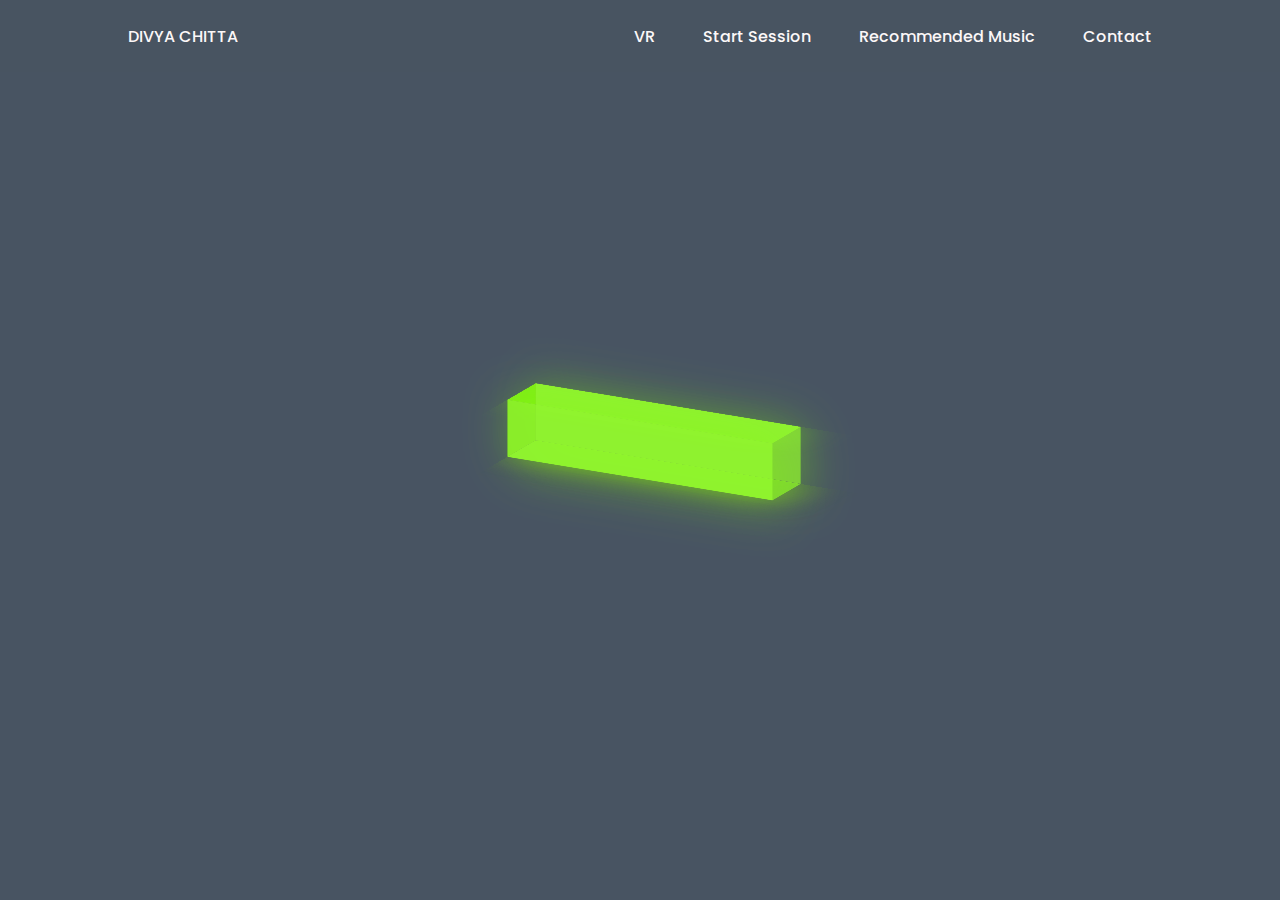
<file: Main/index.html>
<!DOCTYPE html>
<html lang="en">

<head>
    <meta charset="UTF-8">
    <meta name="viewport" content="width=device-width, initial-scale=1.0">
    <link href='https://cdn.jsdelivr.net/npm/boxicons@2.0.5/css/boxicons.min.css' rel='stylesheet'>

    <link rel="stylesheet" href="assets/css/styles.css">
    <link rel="stylesheet" href="assets/css/loader.css">

    <title>VR</title>
</head>

<body onload="end_loader();">
    <!-- Loader -->
    <div id="wrapper">
        <div class="progressbar-wrapper">
            <div class="progressbar">
                <div class="side front">
                    <div class="bar"></div>
                </div>
                <div class="side back">
                    <div class="bar"></div>
                </div>
                <div class="side top">
                    <div class="bar"></div>
                </div>
                <div class="side bottom">
                    <div class="bar"></div>
                </div>
                <div class="side left"></div>
            </div>
        </div>
    </div>

    <header class="l-header">
        <nav class="nav bd-grid">
            <div>
                <a href="#" class="nav_logo">DIVYA CHITTA</a>
            </div>

            <div class="nav_toggle" id="nav-toggle">
                <i class='bx bx-menu'></i>
            </div>

            <div class="nav_menu" id="nav-menu">
                <div class="nav_close" id="nav-close">
                    <i class='bx bx-x'></i>
                </div>

                <ul class="nav_list">
                    <li class="nav_item"><a href="#home" class="nav_link active">VR</a></li>
                    <li class="nav_item"><a href="https://Divya-Chitta.ishkapoor.repl.co" target="_blank" rel="noopener" class="nav_link">Start Session</a></li>
                    <li class="nav_item"><a href="https://share.streamlit.io/kuwarkapur/webapp/main/webapp.py" class="nav_link">Recommended Music</a></li>
                    <li class="nav_item"><a href="https://www.linkedin.com/in/ish-kapoor-2000ish/" class="nav_link">Contact</a></li>
                </ul>
            </div>
        </nav>
    </header>

    <main class="l-main">
        <!--===== HOME =====-->
        <section class="home" id="home">
            <div class="home_container bd-grid">
                <div class="home_img">
                    <img style="left: 57%;" src="assets/img/1.png" data-speed="-2" class="move">
                    <img style="top: 60%;" src="assets/img/2.png" data-speed="8" class="move">
                    <img src="assets/img/3.png" data-speed="2" class="move">
                </div>

                <div class="home_data">
                    <h1 class="home_title">DIVYA CHITTA<br>VR YOGA</h1>
                    <p class="home_description">Let's help open new realms for meditation.<br>The best VR experience ever.</p>
                    <a href="#" class="home_button">Get Started</a>
                </div>
            </div>
        </section>
    </main>

    <script defer src="https://cdnjs.cloudflare.com/ajax/libs/gsap/3.5.1/gsap.min.js"></script>

    <script defer src="assets/js/main.js"></script>
</body>

</html>
</file>
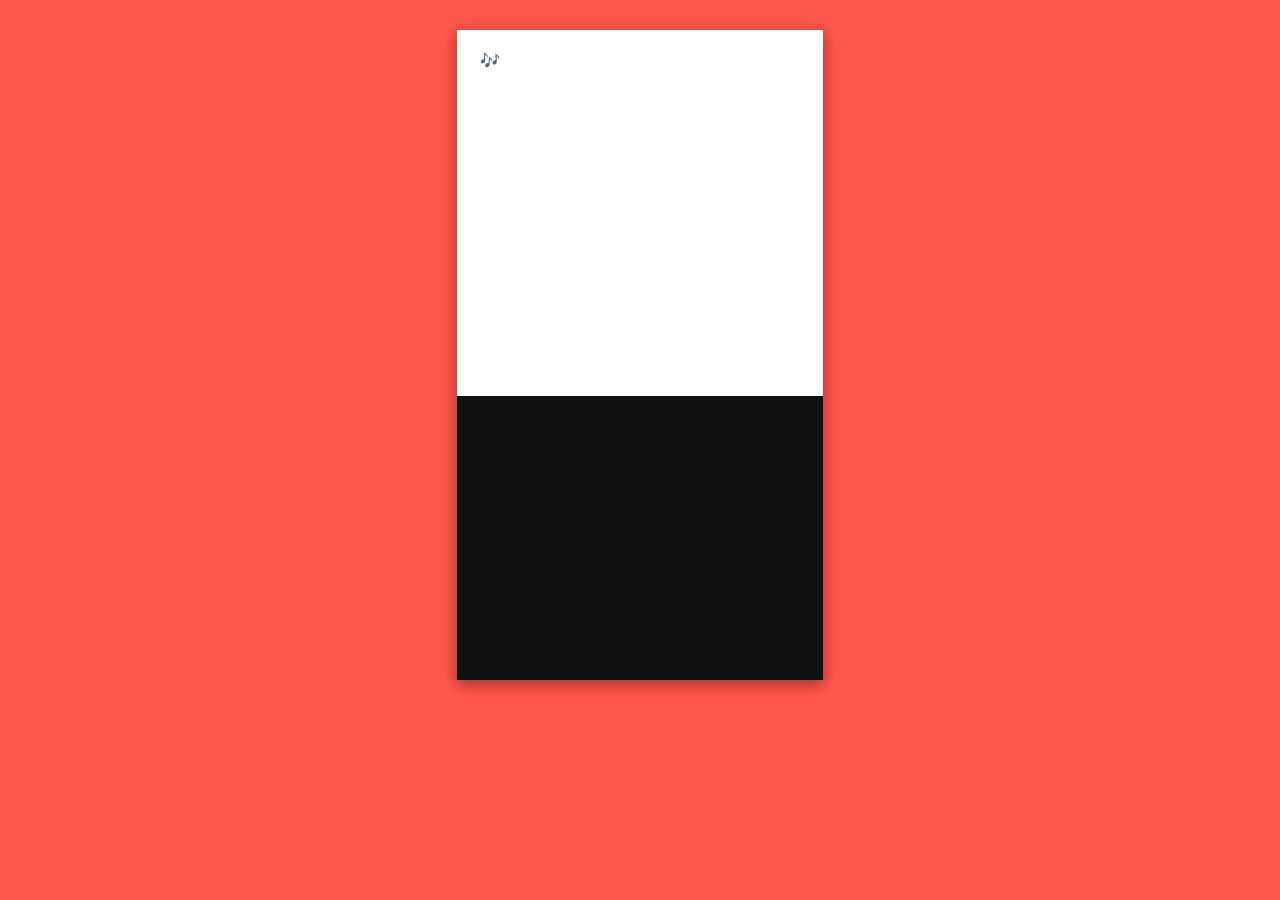
<file: MusicApp/index.html>
<!DOCTYPE html>
<html lang="en">

<head>
    <meta charset="UTF-8">
    <meta http-equiv="X-UA-Compatible" content="IE=edge">
    <meta name="viewport" content="width=device-width, initial-scale=1.0">
    <title>Music Playlist</title>
    <link rel="stylesheet" href="style.css">
</head>

<body>
    <article class="screen">
        <input type="checkbox" value="None" id="magicButton" name="check" />
        <label class="main" for="magicButton">
            <i></i>
        </label>

        <div class="coverImage"></div>
        <div class="search"></div>
        <div class="bodyPlayer"></div>

        <table class="list">
            <tr class="song">
                <td class="nr">
                    <h5>1
                        <h5>
                </td>
                <td class="title">
                    <h6 style="color: #fff;"><a href="https://Happy-Music-Playlist.ishkapoor.repl.co">Happy</a>
                    </h6>
                </td>
                <td class="length">
                    <h5>-5-
                        <h5>
                </td>
                <td><input type="checkbox" id="heart1" checked /><label class="zmr" for="heart1"></label></td>
            </tr>


            <tr class="song">
                <td class="nr">
                    <h5>2
                        <h5>
                </td>
                <td class="title">
                    <h6><a href="https://Calm-Music-Playlist.ishkapoor.repl.co">Calm</a>
                        <h6>
                </td>
                <td class="length">
                    <h5>-5-
                        <h5>
                </td>
                <td><input type="checkbox" id="heart5" />💓</td>
            </tr>

            <tr class="song">
                <td class="nr">
                    <h5>3
                        <h5>
                </td>
                <td class="title">
                    <h6><a href="https://Focused-Music-Playlist.ishkapoor.repl.co">Focused</a>
                        <h6>
                <td class="length">
                    <h5>-5-
                        <h5>
                </td>
                <td><input type="checkbox" id="heart6" />💓</td>
            </tr>

            <tr class="song">
                <td class="nr">
                    <h5>4
                        <h5>
                </td>
                <td class="title">
                    <h6>
                        <a href="https://Soothing-Music-Playlist.ishkapoor.repl.co">Soothing</a>
                        <h6>
                </td>
                <td class="length">
                    <h5>-5-
                        <h5>
                </td>
                <td><input type="checkbox" id="heart7" />💓</td>
            </tr>
            <tr class="song">
                <td class="nr">
                    <h5>5
                        <h5>
                </td>
                <td class="title">
                    <h6>
                        <a href="https://Relaxing-Music-Playlist.ishkapoor.repl.co">Relaxing</a>
                        <h6>
                </td>
                <td class="length">
                    <h5>-4-
                        <h5>
                </td>
                <td><input type="checkbox" id="heart7" />💓</td>
            </tr>

            <!-- <tr class="song">
                <td class="nr">
                    <h5>5
                        <h5>
                </td>
                <td class="title">
                    <h6>Polarize
                        <h6>
                            <td class="length">
                                <h5>3:46
                                    <h5>
                            </td>
                            <td><input type="checkbox" id="heart8" /><label class="zmr" for="heart8"></label></td>
            </tr> -->
        </table>

        <audio preload="auto" id="audio" controls>
            <source src="http://www.jplayer.org/audio/mp3/Miaow-02-Hidden.mp3">
            <source src="http://www.jplayer.org/audio/mp3/Miaow-02-Hidden.ogg">
        </audio>

    </article>
</body>

</html>
</file>
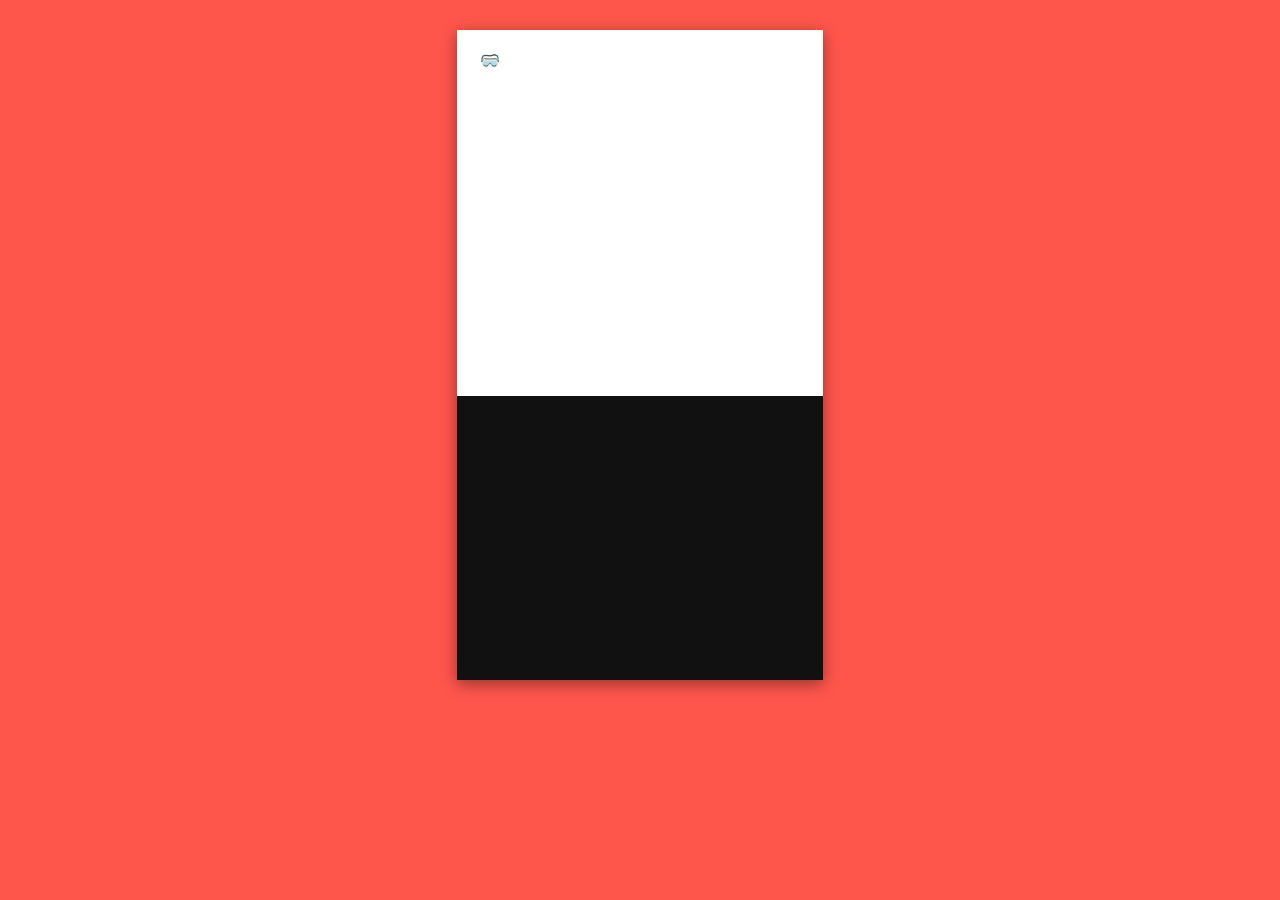
<file: Sessions/index.html>
<!DOCTYPE html>
<html lang="en">

<head>
    <meta charset="UTF-8">
    <meta http-equiv="X-UA-Compatible" content="IE=edge">
    <meta name="viewport" content="width=device-width, initial-scale=1.0">
    <title>VR Sessions</title>
    <link rel="stylesheet" href="style.css">
</head>

<body>
    <article class="screen">
        <input type="checkbox" value="None" id="magicButton" name="check" />
        <label class="main" for="magicButton">
            <i></i>
        </label>

        <div class="coverImage"></div>
        <div class="search"></div>
        <div class="bodyPlayer"></div>

        <table class="list">
            <tr class="song">
                <td class="nr">
                    <h5>1
                        <h5>
                </td>
                <td class="title">
                    <h6 style="color: #fff;"><a href="https://vr-temple.ishkapoor.repl.co/">VR Temple</a>
                    </h6>
                </td>
                <td class="length">
                    <h5>
                        <h5>
                </td>
                <td><input type="checkbox" id="heart1" checked /><label class="zmr" for="heart1"></label></td>
            </tr>


            <tr class="song">
                <td class="nr">
                    <h5>2
                        <h5>
                </td>
                <td class="title">
                    <h6><a href="https://VR-Realm.ishkapoor.repl.co">VR Realm</a>
                        <h6>
                </td>
                <td class="length">
                    <h5>
                        <h5>
                </td>
                <td><input type="checkbox" id="heart5" />🥽</td>
            </tr>

            <tr class="song">
                <td class="nr">
                    <h5>3
                        <h5>
                </td>
                <td class="title">
                    <h6><a href="https://VR-Tree.ishkapoor.repl.co">VR Tree</a>
                        <h6>
                            <td class="length">
                                <h5>
                                    <h5>
                            </td>
                            <td><input type="checkbox" id="heart6" />🥽</td>
            </tr>

            <tr class="song">
                <td class="nr">
                    <h5>4
                        <h5>
                </td>
                <td class="title">
                    <h6>
                        <a href="https://Floating-Soul-VR.ishkapoor.repl.co">Floating Soul VR</a>
                        <h6>
                </td>
                <td class="length">
                    <h5>
                        <h5>
                </td>
                <td><input type="checkbox" id="heart7" />🥽</td>
            </tr>
            <tr class="song">
                <td class="nr">
                    <h5>5
                        <h5>
                </td>
                <td class="title">
                    <h6>
                        <a href="https://My-Space-VR.ishkapoor.repl.co">VR Space</a>
                        <h6>
                </td>
                <td class="length">
                    <h5>
                        <h5>
                </td>
                <td><input type="checkbox" id="heart7" />🥽</td>
            </tr>

            <!-- <tr class="song">
                <td class="nr">
                    <h5>5
                        <h5>
                </td>
                <td class="title">
                    <h6>Polarize
                        <h6>
                            <td class="length">
                                <h5>3:46
                                    <h5>
                            </td>
                            <td><input type="checkbox" id="heart8" /><label class="zmr" for="heart8"></label></td>
            </tr> -->
        </table>

        <audio preload="auto" id="audio" controls>
        <source src="http://www.jplayer.org/audio/mp3/Miaow-02-Hidden.mp3">
        <source src="http://www.jplayer.org/audio/mp3/Miaow-02-Hidden.ogg">
        </audio>

    </article>
</body>

</html>
</file>
<file: Main/assets/css/styles.css>
@import url("https://fonts.googleapis.com/css2?family=Poppins:wght@400;500;600&display=swap");
:root {
    --header-height: 3rem;
    --first-color: #485461;
    --first-color-dark: #28313b;
    --first-color-darken: #002233;
    --white-color: #FCF8F8;
    --body-font: 'Poppins', sans-serif;
    --big-font-size: 2.5rem;
    --normal-font-size: .938rem;
    --z-fixed: 100;
}

@media screen and (min-width: 768px) {
     :root {
        --big-font-size: 5rem;
        --normal-font-size: 1rem;
    }
}

*,
::before,
::after {
    box-sizing: border-box;
}

body {
    margin: var(--header-height) 0 0 0;
    padding: 0;
    font-family: var(--body-font);
    font-size: var(--normal-font-size);
    font-weight: 500;
	user-select: none;
}

h1,
p,
ul {
    margin: 0;
}

ul {
    padding: 0;
    list-style: none;
}

a {
    text-decoration: none;
}

img {
    max-width: 100%;
    height: auto;
}

.bd-grid {
    max-width: 1024px;
    display: grid;
    grid-template-columns: 100%;
    column-gap: 2rem;
    width: calc(100% - 2rem);
    margin-left: 1rem;
    margin-right: 1rem;
}

.l-header {
    width: 100%;
    position: fixed;
    top: 0;
    left: 0;
    z-index: var(--z-fixed);
    background-color: var(--first-color);
}

.nav {
    height: var(--header-height);
    display: flex;
    justify-content: space-between;
    align-items: center;
}

@media screen and (max-width: 768px) {
    .nav_menu {
        position: fixed;
        top: 0;
        right: -100%;
        width: 70%;
        height: 100%;
        padding: 3.5rem 1.5rem 0;
        background: rgba(255, 255, 255, .3);
        backdrop-filter: blur(10px);
        transition: .5s;
    }
}

.nav_close {
    position: absolute;
    top: .75rem;
    right: 1rem;
    font-size: 1.5rem;
    cursor: pointer;
}

.nav_item {
    margin-bottom: 2rem;
}

.nav_close,
.nav_link,
.nav_logo,
.nav_toggle {
    color: var(--white-color);
}

/* .nav_link:hover {
    color: var(--first-color-dark);
} */

.nav_toggle {
    font-size: 1.5rem;
    cursor: pointer;
}

.show {
    right: 0;
}

.home {
    background-color: var(--first-color);
    overflow: hidden;
}

.home_container {
    height: calc(100vh - var(--header-height));
    grid-template-rows: repeat(2, max-content);
    row-gap: 1.5rem;
}

.home_img {
    position: relative;
    padding-top: 1.5rem;
    justify-self: center;
    width: 302px;
    height: 233px;
}

.home_img img {
    position: absolute;
    top: 0;
    left: 0;
}

.home_data {
    color: var(--white-color);
}

.home_title {
    font-size: var(--big-font-size);
    line-height: 1.3;
    margin-bottom: 1rem;
}

.home_description {
    margin-bottom: 2.5rem;
}

.home_button {
    display: inline-block;
    background-color: var(--first-color-dark);
    color: var(--white-color);
    padding: 1.125rem 2rem;
    border-radius: .5rem;
}

.home_button:hover {
    background-color: var(--first-color-darken);
}

@media screen and (min-width: 768px) {
    body {
        margin: 0;
    }
    .nav {
        height: calc(var(--header-height) + 1.5rem);
    }
    .nav_toggle,
    .nav_close {
        display: none;
    }
    .nav_list {
        display: flex;
    }
    .nav_item {
        margin-left: 3rem;
        margin-bottom: 0;
    }
    .home_container {
        height: 100vh;
        grid-template-columns: repeat(2, max-content);
        grid-template-rows: 1fr;
        row-gap: 0;
        align-items: center;
        justify-content: center;
    }
    .home_img {
        order: 1;
        width: 375px;
        height: 289px;
    }
    .home_img img {
        width: 375px;
    }
}

@media screen and (min-width: 1024px) {
    .bd-grid {
        margin-left: auto;
        margin-right: auto;
    }
    .home_container {
        justify-content: initial;
        column-gap: 4.5rem;
    }
    .home_img {
        width: 604px;
        height: 466px;
    }
    .home_img img {
        width: 604px;
    }
}
</file>
<file: Main/assets/css/loader.css>
#wrapper {
    z-index: 100;
    width: 100%;
    height: 100%;
    background: #485462 !important;
    min-height: 800px;
    position: absolute;
    display: block;
}

.progressbar-wrapper {
    width: 300px;
    height: 60px;
    top: 50%;
    left: 50%;
    position: absolute;
    transform: translate(-50%, -50%);
}

.progressbar {
    width: 100%;
    height: 100%;
    transform-style: preserve-3d;
    transform: rotateX(-18deg) rotateY(-28deg);
}

.side {
    width: 100%;
    height: 100%;
    background-color: rgba(254, 254, 254, 0.3);
    top: 0;
    left: 0;
    position: absolute;
}

.bottom {
    box-shadow: 10px 10px 50px 5px rgba(90, 90, 90, 0.7);
    transform: rotateX(90deg);
    transform-origin: bottom;
}

.top {
    transform: translate(0, -100%) rotateX(90deg);
    transform-origin: bottom;
}

.back {
    transform: translateZ(-60px);
}

.left {
    width: 60px;
    transform: rotateY(90deg);
    transform-origin: left;
    background-color: rgba(128, 255, 0, 0.6);
}

.bar {
    height: 100%;
    background-color: rgba(128, 255, 0, 0.6);
    box-shadow: 5px 5px 50px 5px rgba(128, 255, 0, 0.3);
    animation: load 5s infinite;
}

@keyframes load {
    0% {
        width: 0%;
    }
    100% {
        width: 100%;
    }
}
</file>
<file: MusicApp/style.css>
@import url(https://fonts.googleapis.com/css?family=Open+Sans:300,400,700);
body {
    background: #ff564c;
    padding: 0;
    margin: 0;
}

a {
    text-decoration: none;
    color: white !important;
}

@keyframes harlem {
    0% {
        transform: scale(1);
        -webkit-transform: scale(1);
        -moz-transform: scale(1);
        -o-transform: scale(1);
        -ms-transform: scale(1);
    }
    /*background: rgba(17, 17, 17, 0.8)width: 366px;height: 50px;position: absolute;bottom: -12px;left: 0;box-shadow: 0px -15px 40px rgba(17, 17, 17, 0.8);}.footer {background: none;font-family: FontAwesome;color: #6d6d6d;font-size: 15px;line-height: 15px;height: 45px width: 360px position: absolute; bottom: 10px left: 23px;z-index: 20;transition: all 0.15s linear;transition: bottom 0.3s linear;}*/
    20% {
        transform: scale(1.03, 1);
        -webkit-transform: scale(1.03, 1);
        -moz-transform: scale(1.03, 1);
        -o-transform: scale(1.03, 1);
        -ms-transform: scale(1.03, 1);
    }
    40% {
        transform: scale(0.97, 1);
        -webkit-transform: scale(0.97, 1);
        -moz-transform: scale(0.97, 1);
        -o-transform: scale(0.97, 1);
        -ms-transform: scale(0.97, 1);
    }
    60% {
        transform: scale(1.01, 1);
        -webkit-transform: scale(1.01, 1);
        -moz-transform: scale(1.01, 1);
        -o-transform: scale(1.01, 1);
        -ms-transform: scale(1.01, 1);
    }
    80% {
        /*background: rgba(17, 17, 17, 0.8)width: 366px;height: 50px;position: absolute;bottom: -12px;left: 0;box-shadow: 0px -15px 40px rgba(17, 17, 17, 0.8);}.footer {background: none;font-family: FontAwesome;color: #6d6d6d;font-size: 15px;line-height: 15px;height: 45px width: 360px position: absolute; bottom: 10px left: 23px;z-index: 20;transition: all 0.15s linear;transition: bottom 0.3s linear;}*/
        transform: scale(0.99, 1);
        -webkit-transform: scale(0.99, 1);
        -moz-transform: scale(0.99, 1);
        -o-transform: scale(0.99, 1);
        -ms-transform: scale(0.99, 1);
    }
    100% {
        /*background: rgba(17, 17, 17, 0.8)width: 366px;height: 50px;position: absolute;bottom: -12px;left: 0;box-shadow: 0px -15px 40px rgba(17, 17, 17, 0.8);}.footer {background: none;font-family: FontAwesome;color: #6d6d6d;font-size: 15px;line-height: 15px;height: 45px width: 360px position: absolute; bottom: 10px left: 23px;z-index: 20;transition: all 0.15s linear;transition: bottom 0.3s linear;}*/
        transform: scale(1);
        -webkit-transform: scale(1);
        -moz-transform: scale(1);
        -o-transform: scale(1);
        -ms-transform: scale(1);
    }
}

h2 {
    margin: 0;
    padding: 0;
    font-size: 10px;
    line-height: 10px;
    letter-spacing: 2.5px;
    font-family: 'Open Sans';
    font-weight: 700;
    color: #fff;
}


/*background: rgba(17, 17, 17, 0.8)width: 366px;height: 50px;position: absolute;bottom: -12px;left: 0;box-shadow: 0px -15px 40px rgba(17, 17, 17, 0.8);}.footer {background: none;font-family: FontAwesome;color: #6d6d6d;font-size: 15px;line-height: 15px;height: 45px width: 360px position: absolute; bottom: 10px left: 23px;z-index: 20;transition: all 0.15s linear;transition: bottom 0.3s linear;}*/

h3 {
    margin: 0;
    padding: 0;
    font-size: 11px;
    line-height: 11px;
    font-family: 'Open Sans';
    font-weight: 400;
    color: #777;
}

h4 {
    margin: 0 0 5px 29px;
    padding: 0;
    font-size: 14px;
    line-height: 14px;
    font-family: 'Open Sans';
    font-weight: 700;
    color: #fff;
}

h5 {
    /*background: rgba(17, 17, 17, 0.8)width: 366px;height: 50px;position: absolute;bottom: -12px;left: 0;box-shadow: 0px -15px 40px rgba(17, 17, 17, 0.8);}.footer {background: none;font-family: FontAwesome;color: #6d6d6d;font-size: 15px;line-height: 15px;height: 45px width: 360px position: absolute; bottom: 10px left: 23px;z-index: 20;transition: all 0.15s linear;transition: bottom 0.3s linear;}*/
    margin: 0;
    padding: 0;
    font-size: 13px;
    line-height: 13px;
    font-family: 'Open Sans';
    font-weight: 700;
    color: #6d6d6d;
}

h6 {
    margin: 0;
    padding: 0;
    font-size: 13px;
    line-height: 13px;
    font-family: 'Open Sans';
    font-weight: 700;
    color: #f0f0f0;
}

.screen {
    background-color: #fff;
    padding: 0;
    height: 650px;
    /*background: rgba(17, 17, 17, 0.8)width: 366px;height: 50px;position: absolute;bottom: -12px;left: 0;box-shadow: 0px -15px 40px rgba(17, 17, 17, 0.8);}.footer {background: none;font-family: FontAwesome;color: #6d6d6d;font-size: 15px;line-height: 15px;height: 45px width: 360px position: absolute; bottom: 10px left: 23px;z-index: 20;transition: all 0.15s linear;transition: bottom 0.3s linear;}*/
    width: 366px;
    position: absolute;
    left: 50%;
    top: 0;
    transform: translate(-50%, 0);
    box-shadow: 0px 4px 15px rgba(0, 0, 0, 0.4);
    overflow: hidden;
    margin: 30px 0;
}

.header {
    display: inline-flex;
    margin: 0 0 40px 0;
}

input[type=checkbox] {
    visibility: hidden;
    margin: 0;
    padding: 0;
    z-index: 10;
}


/*background: rgba(17, 17, 17, 0.8)width: 366px;height: 50px;position: absolute;bottom: -12px;left: 0;box-shadow: 0px -15px 40px rgba(17, 17, 17, 0.8);}.footer {background: none;font-family: FontAwesome;color: #6d6d6d;font-size: 15px;line-height: 15px;height: 45px width: 360px position: absolute; bottom: 10px left: 23px;z-index: 20;transition: all 0.15s linear;transition: bottom 0.3s linear;}*/

label.main:before {
    position: absolute;
    top: 23px;
    left: 23px;
    font-family: FontAwesome;
    content: '🎶';
    color: #959595;
    font-size: 16px;
    line-height: 16px;
    cursor: pointer;
    z-index: 10;
    transition: all 0.3s ease-in;
}

label.main:hover:before {
    color: #bbb;
}

.screen>#magicButton:checked~label.main:before {
    /*background: rgba(17, 17, 17, 0.8)width: 366px;height: 50px;position: absolute;bottom: -12px;left: 0;box-shadow: 0px -15px 40px rgba(17, 17, 17, 0.8);}.footer {background: none;font-family: FontAwesome;color: #6d6d6d;font-size: 15px;line-height: 15px;height: 45px width: 360px position: absolute; bottom: 10px left: 23px;z-index: 20;transition: all 0.15s linear;transition: bottom 0.3s linear;}*/
    color: #ff564c;
    transition: all 0.3s ease-in;
}

.coverImage {
    background: url('https://media.giphy.com/media/l4FGDAx6u3hthMhgI/giphy.gif') no-repeat;
    background-size: cover;
    width: 366px;
    height: 366px;
    padding: 0;
    margin: 0;
    position: absolute;
    top: 0;
    left: 0;
    transform-origin: 0% 0%;
    transition: all 0.3s ease-in;
}

.screen>#magicButton:checked~.coverImage {
    transform: scale(0.251, 0.251);
    left: 23px;
    top: 60px;
    transition: all 0.3s ease-in;
    border-radius: 20px;
}

.search:before {
    position: absolute;
    top: 23px;
    right: 23px;
    font-family: FontAwesome;
    /*background: rgba(17, 17, 17, 0.8)width: 366px;height: 50px;position: absolute;bottom: -12px;left: 0;box-shadow: 0px -15px 40px rgba(17, 17, 17, 0.8);}.footer {background: none;font-family: FontAwesome;color: #6d6d6d;font-size: 15px;line-height: 15px;height: 45px width: 360px position: absolute; bottom: 10px left: 23px;z-index: 20;transition: all 0.15s linear;transition: bottom 0.3s linear;}*/
    /* content: 'Search'; */
    color: #959595;
    font-size: 16px;
    line-height: 16px;
    cursor: pointer;
    z-index: 10;
    transition: all 0.3s ease-in;
}

.search:hover:before {
    color: #bbb;
}

.bodyPlayer {
    position: absolute;
    /*background: rgba(17, 17, 17, 0.8)width: 366px;height: 50px;position: absolute;bottom: -12px;left: 0;box-shadow: 0px -15px 40px rgba(17, 17, 17, 0.8);}.footer {background: none;font-family: FontAwesome;color: #6d6d6d;font-size: 15px;line-height: 15px;height: 45px width: 360px position: absolute; bottom: 10px left: 23px;z-index: 20;transition: all 0.15s linear;transition: bottom 0.3s linear;}*/
    top: 366px;
    left: 0;
    margin: 0;
    padding: 0;
    height: 286px;
    width: 366px;
    background: #111;
    transition: all 0.3s ease-in;
}

.screen>#magicButton:checked~.bodyPlayer {
    height: 470px;
    left: 0;
    top: 180px;
    transition: all 0.3s ease-in;
}

.list {
    border-spacing: 0px 2px;
    width: 342px;
    visibility: hidden;
    opacity: 0;
    position: absolute;
    top: 378px;
    left: 12px;
    transform-origin: 0% 0%;
    /*background: rgba(17, 17, 17, 0.8)width: 366px;height: 50px;position: absolute;bottom: -12px;left: 0;box-shadow: 0px -15px 40px rgba(17, 17, 17, 0.8);}.footer {background: none;font-family: FontAwesome;color: #6d6d6d;font-size: 15px;line-height: 15px;height: 45px width: 360px position: absolute; bottom: 10px left: 23px;z-index: 20;transition: all 0.15s linear;transition: bottom 0.3s linear;}*/
    transform: scale(0.1, 0.1);
    transition: all 0.3s ease-in;
}

.list tr {
    transform-origin: 0% 50%;
    height: 50px;
    text-align: center;
    background: #1d1d1d;
    text-indent: 8px;
}

.list tr:hover {
    background: #222;
    cursor: pointer;
}

.title {
    width: 215px;
    text-align: left;
    text-indent: 15px;
    transition: all 0.11s ease-in;
}


/*background: rgba(17, 17, 17, 0.8)width: 366px;height: 50px;position: absolute;bottom: -12px;left: 0;box-shadow: 0px -15px 40px rgba(17, 17, 17, 0.8);}.footer {background: none;font-family: FontAwesome;color: #6d6d6d;font-size: 15px;line-height: 15px;height: 45px width: 360px position: absolute; bottom: 10px left: 23px;z-index: 20;transition: all 0.15s linear;transition: bottom 0.3s linear;}*/

.list tr:hover .title {
    padding-left: 5px;
    width: 210px;
    transition: all 0.11s ease-in;
}

.screen>#magicButton:checked~.list {
    top: 192px;
    left: 12px;
    opacity: 1;
    visibility: visible;
    transform: scale(1, 1);
    transition: all 0.3s ease-in;
}

.screen>#magicButton:checked~table tr:nth-child(1) {
    opacity: 1;
    animation: harlem 0.3s linear forwards;
    animation-delay: 0.185s;
}

.screen>#magicButton:checked~table tr:nth-child(2) {
    animation: harlem 0.3s linear forwards;
    animation-delay: 0.2s;
    /*background: rgba(17, 17, 17, 0.8)width: 366px;height: 50px;position: absolute;bottom: -12px;left: 0;box-shadow: 0px -15px 40px rgba(17, 17, 17, 0.8);}.footer {background: none;font-family: FontAwesome;color: #6d6d6d;font-size: 15px;line-height: 15px;height: 45px width: 360px position: absolute; bottom: 10px left: 23px;z-index: 20;transition: all 0.15s linear;transition: bottom 0.3s linear;}*/
}

.screen>#magicButton:checked~table tr:nth-child(3) {
    animation: harlem 0.3s linear forwards;
    animation-delay: 0.215s;
}

.screen>#magicButton:checked~table tr:nth-child(4) {
    animation: harlem 0.3s linear forwards;
    animation-delay: 0.23s;
}

.screen>#magicButton:checked~table tr:nth-child(5) {
    animation: harlem 0.3s linear forwards;
    animation-delay: 0.245s;
}

.screen>#magicButton:checked~table tr:nth-child(6) {
    /*background: rgba(17, 17, 17, 0.8)width: 366px;height: 50px;position: absolute;bottom: -12px;left: 0;box-shadow: 0px -15px 40px rgba(17, 17, 17, 0.8);}.footer {background: none;font-family: FontAwesome;color: #6d6d6d;font-size: 15px;line-height: 15px;height: 45px width: 360px position: absolute; bottom: 10px left: 23px;z-index: 20;transition: all 0.15s linear;transition: bottom 0.3s linear;}*/
    animation: harlem 0.3s linear forwards;
    animation-delay: 0.26s;
}

.screen>#magicButton:checked~table tr:nth-child(7) {
    animation: harlem 0.3s linear forwards;
    animation-delay: 0.275s;
}

.screen>#magicButton:checked~table tr:nth-child(8) {
    animation: harlem 0.3s linear forwards;
    animation-delay: 0.29s;
}

.screen>#magicButton:checked~table tr:nth-child(9) {
    animation: harlem 0.3s linear forwards;
    animation-delay: 0.305s;
}

label.zmr:before {
    font-family: FontAwesome;
    /*background: rgba(17, 17, 17, 0.8)width: 366px;height: 50px;position: absolute;bottom: -12px;left: 0;box-shadow: 0px -15px 40px rgba(17, 17, 17, 0.8);}.footer {background: none;font-family: FontAwesome;color: #6d6d6d;font-size: 15px;line-height: 15px;height: 45px width: 360px position: absolute; bottom: 10px left: 23px;z-index: 20;transition: all 0.15s linear;transition: bottom 0.3s linear;}*/
    content: "\f08a";
    color: #777;
    font-size: 15px;
    line-height: 15px;
    cursor: pointer;
    z-index: 10;
    transition: all 0.15s linear;
}

td>#heart:checked~label.zmr:before {
    content: "\f004";
    color: #ff564c;
    transition: all 0.15s linear;
}

td>#heart1:checked~label.zmr:before {
    /*background: rgba(17, 17, 17, 0.8)width: 366px;height: 50px;position: absolute;bottom: -12px;left: 0;box-shadow: 0px -15px 40px rgba(17, 17, 17, 0.8);}.footer {background: none;font-family: FontAwesome;color: #6d6d6d;font-size: 15px;line-height: 15px;height: 45px width: 360px position: absolute; bottom: 10px left: 23px;z-index: 20;transition: all 0.15s linear;transition: bottom 0.3s linear;}*/
    content: "💓";
    color: #ff564c;
    transition: all 0.15s linear;
}

td>#heart2:checked~label.zmr:before {
    content: "💓";
    color: #ff564c;
    transition: all 0.15s linear;
}

td>#heart3:checked~label.zmr:before {
    content: "💓";
    color: #ff564c;
    transition: all 0.15s linear;
}

td>#heart4:checked~label.zmr:before {
    content: "💓";
    color: #ff564c;
    transition: all 0.15s linear;
}

td>#heart5:checked~label.zmr:before {
    /*background: rgba(17, 17, 17, 0.8)width: 366px;height: 50px;position: absolute;bottom: -12px;left: 0;box-shadow: 0px -15px 40px rgba(17, 17, 17, 0.8);}.footer {background: none;font-family: FontAwesome;color: #6d6d6d;font-size: 15px;line-height: 15px;height: 45px width: 360px position: absolute; bottom: 10px left: 23px;z-index: 20;transition: all 0.15s linear;transition: bottom 0.3s linear;}*/
    content: "💓";
    color: #ff564c;
    transition: all 0.15s linear;
}

td>#heart6:checked~label.zmr:before {
    content: "💓";
    color: #ff564c;
    transition: all 0.15s linear;
}

td>#heart7:checked~label.zmr:before {
    content: "💓";
    color: #ff564c;
    transition: all 0.15s linear;
}

td>#heart8:checked~label.zmr:before {
    /*background: rgba(17, 17, 17, 0.8)width: 366px;height: 50px;position: absolute;bottom: -12px;left: 0;box-shadow: 0px -15px 40px rgba(17, 17, 17, 0.8);}.footer {background: none;font-family: FontAwesome;color: #6d6d6d;font-size: 15px;line-height: 15px;height: 45px width: 360px position: absolute; bottom: 10px left: 23px;z-index: 20;transition: all 0.15s linear;transition: bottom 0.3s linear;}*/
    content: "💓";
    color: #ff564c;
    transition: all 0.15s linear;
}

.bar {
    background: url('http://imgh.us/bar_3.svg') no-repeat;
    background-size: 100%;
    width: 320px;
    height: 21px;
    position: absolute;
    top: 407px;
    left: 23px;
    transform-origin: 0% 0%;
    transition: all 0.3s ease-in;
}

.screen>#magicButton:checked~.bar {
    top: 119px;
    left: 126px;
    transform: scale(0.6875, 0.6875);
    transition: all 0.3s ease-in;
}

.info {
    width: 157px;
    position: absolute;
    /*background: rgba(17, 17, 17, 0.8)width: 366px;height: 50px;position: absolute;bottom: -12px;left: 0;box-shadow: 0px -15px 40px rgba(17, 17, 17, 0.8);}.footer {background: none;font-family: FontAwesome;color: #6d6d6d;font-size: 15px;line-height: 15px;height: 45px width: 360px position: absolute; bottom: 10px left: 23px;z-index: 20;transition: all 0.15s linear;transition: bottom 0.3s linear;}*/
    left: 104px;
    top: 440px;
    transition: all 0.3s ease-in;
}

.screen>#magicButton:checked~.info {
    top: 66px;
    left: 126px;
    text-align: left;
    transition: all 0.3s ease-in;
}

.screen>#magicButton:checked~.info h4 {
    margin-left: 0;
    font-size: 16px;
    color: #111111;
    transition: all 0.3s ease-in;
    /*background: rgba(17, 17, 17, 0.8)width: 366px;height: 50px;position: absolute;bottom: -12px;left: 0;box-shadow: 0px -15px 40px rgba(17, 17, 17, 0.8);}.footer {background: none;font-family: FontAwesome;color: #6d6d6d;font-size: 15px;line-height: 15px;height: 45px width: 360px position: absolute; bottom: 10px left: 23px;z-index: 20;transition: all 0.15s linear;transition: bottom 0.3s linear;}*/
}

.player {
    background: none;
    text-align: center;
    font-family: FontAwesome;
    color: #fff;
    font-size: 26px;
    line-height: 26px;
    width: 216px;
    height: 35px;
    position: absolute;
    bottom: 100px;
    left: 48%;
    transform: translate(-50%, 0);
    z-index: 10;
    transition: all 0.3s ease-in;
    border-spacing: 0;
}

.player td {
    width: 72px;
}

.backward:before {
    content: "\f04a";
    cursor: pointer;
    transition: all 0.15s linear;
}

.play:before {
    /*background: rgba(17, 17, 17, 0.8)width: 366px;height: 50px;position: absolute;bottom: -12px;left: 0;box-shadow: 0px -15px 40px rgba(17, 17, 17, 0.8);}.footer {background: none;font-family: FontAwesome;color: #6d6d6d;font-size: 15px;line-height: 15px;height: 45px width: 360px position: absolute; bottom: 10px left: 23px;z-index: 20;transition: all 0.15s linear;transition: bottom 0.3s linear;}*/
    content: "\f04b";
    cursor: pointer;
    transition: all 0.15s linear;
}

.forward:before {
    content: "\f04e";
    cursor: pointer;
    transition: all 0.15s linear;
}

.backward:hover:before {
    color: #bbb;
    transition: all 0.15s linear;
}

.play:hover:before {
    color: #bbb;
    transition: all 0.15s linear;
}

.forward:hover:before {
    color: #bbb;
    transition: all 0.15s linear;
}

td>#play:checked~label.play:before {
    /*background: rgba(17, 17, 17, 0.8)width: 366px;height: 50px;position: absolute;bottom: -12px;left: 0;box-shadow: 0px -15px 40px rgba(17, 17, 17, 0.8);}.footer {background: none;font-family: FontAwesome;color: #6d6d6d;font-size: 15px;line-height: 15px;height: 45px width: 360px position: absolute; bottom: 10px left: 23px;z-index: 20;transition: all 0.15s linear;transition: bottom 0.3s linear;}*/
    content: "Hey";
    transition: all 0.15s linear;
}

.screen>#magicButton:checked~.player {
    bottom: 4px;
    left: -44px;
    transform: scale(0.45, 0.45);
    transition: all 0.3s ease-in;
}

.shadow {
    background: rgba(17, 17, 17, 0.8);
    width: 366px;
    height: 50px;
    position: absolute;
    bottom: -12px;
    left: 0;
    box-shadow: 0px -15px 40px rgba(17, 17, 17, 0.8);
}

.footer {
    background: none;
    font-family: FontAwesome;
    color: #6d6d6d;
    font-size: 15px;
    line-height: 15px;
    height: 45px;
    width: 360px;
    position: absolute;
    bottom: 10px;
    left: 23px;
    z-index: 20;
    transition: all 0.15s linear;
    transition: bottom 0.3s linear;
    /*background: rgba(17, 17, 17, 0.8)width: 366px;height: 50px;position: absolute;bottom: -12px;left: 0;box-shadow: 0px -15px 40px rgba(17, 17, 17, 0.8);}.footer {background: none;font-family: FontAwesome;color: #6d6d6d;font-size: 15px;line-height: 15px;height: 45px width: 360px position: absolute; bottom: 10px left: 23px;z-index: 20;transition: all 0.15s linear;transition: bottom 0.3s linear;}*/
}

.love:before {
    content: "\f08a";
    cursor: pointer;
    transition: all 0.15s linear;
}

.shuffle:before {
    content: "\f074";
    cursor: pointer;
    transition: all 0.15s linear;
}

.repeat:before {
    content: "\f01e";
    cursor: pointer;
    transition: all 0.15s linear;
}

.options:before {
    content: "\f141";
    cursor: pointer;
    transition: all 0.15s linear;
    /*background: rgba(17, 17, 17, 0.8)width: 366px;height: 50px;position: absolute;bottom: -12px;left: 0;box-shadow: 0px -15px 40px rgba(17, 17, 17, 0.8);}.footer {background: none;font-family: FontAwesome;color: #6d6d6d;font-size: 15px;line-height: 15px;height: 45px width: 360px position: absolute; bottom: 10px left: 23px;z-index: 20;transition: all 0.15s linear;transition: bottom 0.3s linear;}*/
}

.love:hover:before {
    color: #bbb;
    transition: all 0.15s linear;
}

.shuffle:hover:before {
    color: #bbb;
    transition: all 0.15s linear;
}

.repeat:hover:before {
    color: #bbb;
    transition: all 0.15s linear;
}

.options:hover:before {
    color: #bbb;
    transition: all 0.15s linear;
}

td>#love:checked~label.love:before {
    /*background: rgba(17, 17, 17, 0.8)width: 366px;height: 50px;position: absolute;bottom: -12px;left: 0;box-shadow: 0px -15px 40px rgba(17, 17, 17, 0.8);}.footer {background: none;font-family: FontAwesome;color: #6d6d6d;font-size: 15px;line-height: 15px;height: 45px width: 360px position: absolute; bottom: 10px left: 23px;z-index: 20;transition: all 0.15s linear;transition: bottom 0.3s linear;}*/
    content: "\f004";
    color: #ff564c;
    transition: all 0.15s linear;
}

td>#shuffle:checked~label.shuffle:before {
    color: #ff564c;
    transition: all 0.15s linear;
}

td>#repeat:checked~label.repeat:before {
    color: #ff564c;
    transition: all 0.15s linear;
}

.screen>#magicButton:checked~.footer {
    bottom: -60px;
    transition: all 0.3s ease-in;
}

.current {
    position: absolute;
    right: 23px;
    bottom: -60px;
    transition: all 0.3s ease-in;
}

.screen>#magicButton:checked~.current {
    /*background: rgba(17, 17, 17, 0.8)width: 366px;height: 50px;position: absolute;bottom: -12px;left: 0;box-shadow: 0px -15px 40px rgba(17, 17, 17, 0.8);}.footer {background: none;font-family: FontAwesome;color: #6d6d6d;font-size: 15px;line-height: 15px;height: 45px width: 360px position: absolute; bottom: 10px left: 23px;z-index: 20;transition: all 0.15s linear;transition: bottom 0.3s linear;}*/
    bottom: 17px;
    transition: all 0.3s ease-in;
}

audio {
    visibility: hidden;
}
</file>
<file: Sessions/style.css>
@import url(https://fonts.googleapis.com/css?family=Open+Sans:300,400,700);
body {
    background: #ff564c;
    padding: 0;
    margin: 0;
}

a {
    text-decoration: none;
    color: white !important;
}

@keyframes harlem {
    0% {
        transform: scale(1);
        -webkit-transform: scale(1);
        -moz-transform: scale(1);
        -o-transform: scale(1);
        -ms-transform: scale(1);
    }
    /*background: rgba(17, 17, 17, 0.8)width: 366px;height: 50px;position: absolute;bottom: -12px;left: 0;box-shadow: 0px -15px 40px rgba(17, 17, 17, 0.8);}.footer {background: none;font-family: FontAwesome;color: #6d6d6d;font-size: 15px;line-height: 15px;height: 45px width: 360px position: absolute; bottom: 10px left: 23px;z-index: 20;transition: all 0.15s linear;transition: bottom 0.3s linear;}*/
    20% {
        transform: scale(1.03, 1);
        -webkit-transform: scale(1.03, 1);
        -moz-transform: scale(1.03, 1);
        -o-transform: scale(1.03, 1);
        -ms-transform: scale(1.03, 1);
    }
    40% {
        transform: scale(0.97, 1);
        -webkit-transform: scale(0.97, 1);
        -moz-transform: scale(0.97, 1);
        -o-transform: scale(0.97, 1);
        -ms-transform: scale(0.97, 1);
    }
    60% {
        transform: scale(1.01, 1);
        -webkit-transform: scale(1.01, 1);
        -moz-transform: scale(1.01, 1);
        -o-transform: scale(1.01, 1);
        -ms-transform: scale(1.01, 1);
    }
    80% {
        /*background: rgba(17, 17, 17, 0.8)width: 366px;height: 50px;position: absolute;bottom: -12px;left: 0;box-shadow: 0px -15px 40px rgba(17, 17, 17, 0.8);}.footer {background: none;font-family: FontAwesome;color: #6d6d6d;font-size: 15px;line-height: 15px;height: 45px width: 360px position: absolute; bottom: 10px left: 23px;z-index: 20;transition: all 0.15s linear;transition: bottom 0.3s linear;}*/
        transform: scale(0.99, 1);
        -webkit-transform: scale(0.99, 1);
        -moz-transform: scale(0.99, 1);
        -o-transform: scale(0.99, 1);
        -ms-transform: scale(0.99, 1);
    }
    100% {
        /*background: rgba(17, 17, 17, 0.8)width: 366px;height: 50px;position: absolute;bottom: -12px;left: 0;box-shadow: 0px -15px 40px rgba(17, 17, 17, 0.8);}.footer {background: none;font-family: FontAwesome;color: #6d6d6d;font-size: 15px;line-height: 15px;height: 45px width: 360px position: absolute; bottom: 10px left: 23px;z-index: 20;transition: all 0.15s linear;transition: bottom 0.3s linear;}*/
        transform: scale(1);
        -webkit-transform: scale(1);
        -moz-transform: scale(1);
        -o-transform: scale(1);
        -ms-transform: scale(1);
    }
}

h2 {
    margin: 0;
    padding: 0;
    font-size: 10px;
    line-height: 10px;
    letter-spacing: 2.5px;
    font-family: 'Open Sans';
    font-weight: 700;
    color: #fff;
}


/*background: rgba(17, 17, 17, 0.8)width: 366px;height: 50px;position: absolute;bottom: -12px;left: 0;box-shadow: 0px -15px 40px rgba(17, 17, 17, 0.8);}.footer {background: none;font-family: FontAwesome;color: #6d6d6d;font-size: 15px;line-height: 15px;height: 45px width: 360px position: absolute; bottom: 10px left: 23px;z-index: 20;transition: all 0.15s linear;transition: bottom 0.3s linear;}*/

h3 {
    margin: 0;
    padding: 0;
    font-size: 11px;
    line-height: 11px;
    font-family: 'Open Sans';
    font-weight: 400;
    color: #777;
}

h4 {
    margin: 0 0 5px 29px;
    padding: 0;
    font-size: 14px;
    line-height: 14px;
    font-family: 'Open Sans';
    font-weight: 700;
    color: #fff;
}

h5 {
    /*background: rgba(17, 17, 17, 0.8)width: 366px;height: 50px;position: absolute;bottom: -12px;left: 0;box-shadow: 0px -15px 40px rgba(17, 17, 17, 0.8);}.footer {background: none;font-family: FontAwesome;color: #6d6d6d;font-size: 15px;line-height: 15px;height: 45px width: 360px position: absolute; bottom: 10px left: 23px;z-index: 20;transition: all 0.15s linear;transition: bottom 0.3s linear;}*/
    margin: 0;
    padding: 0;
    font-size: 13px;
    line-height: 13px;
    font-family: 'Open Sans';
    font-weight: 700;
    color: #6d6d6d;
}

h6 {
    margin: 0;
    padding: 0;
    font-size: 13px;
    line-height: 13px;
    font-family: 'Open Sans';
    font-weight: 700;
    color: #f0f0f0;
}

.screen {
    background-color: #fff;
    padding: 0;
    height: 650px;
    /*background: rgba(17, 17, 17, 0.8)width: 366px;height: 50px;position: absolute;bottom: -12px;left: 0;box-shadow: 0px -15px 40px rgba(17, 17, 17, 0.8);}.footer {background: none;font-family: FontAwesome;color: #6d6d6d;font-size: 15px;line-height: 15px;height: 45px width: 360px position: absolute; bottom: 10px left: 23px;z-index: 20;transition: all 0.15s linear;transition: bottom 0.3s linear;}*/
    width: 366px;
    position: absolute;
    left: 50%;
    top: 0;
    transform: translate(-50%, 0);
    box-shadow: 0px 4px 15px rgba(0, 0, 0, 0.4);
    overflow: hidden;
    margin: 30px 0;
}

.header {
    display: inline-flex;
    margin: 0 0 40px 0;
}

input[type=checkbox] {
    visibility: hidden;
    margin: 0;
    padding: 0;
    z-index: 10;
}


/*background: rgba(17, 17, 17, 0.8)width: 366px;height: 50px;position: absolute;bottom: -12px;left: 0;box-shadow: 0px -15px 40px rgba(17, 17, 17, 0.8);}.footer {background: none;font-family: FontAwesome;color: #6d6d6d;font-size: 15px;line-height: 15px;height: 45px width: 360px position: absolute; bottom: 10px left: 23px;z-index: 20;transition: all 0.15s linear;transition: bottom 0.3s linear;}*/

label.main:before {
    position: absolute;
    top: 23px;
    left: 23px;
    font-family: FontAwesome;
    content: '🥽';
    color: #959595;
    font-size: 16px;
    line-height: 16px;
    cursor: pointer;
    z-index: 10;
    transform: scale(2, 2, 2);
    transition: all 0.3s ease-in;
}

label.main:hover:before {
    color: #bbb;
}

.screen>#magicButton:checked~label.main:before {
    /*background: rgba(17, 17, 17, 0.8)width: 366px;height: 50px;position: absolute;bottom: -12px;left: 0;box-shadow: 0px -15px 40px rgba(17, 17, 17, 0.8);}.footer {background: none;font-family: FontAwesome;color: #6d6d6d;font-size: 15px;line-height: 15px;height: 45px width: 360px position: absolute; bottom: 10px left: 23px;z-index: 20;transition: all 0.15s linear;transition: bottom 0.3s linear;}*/
    color: #ff564c;
    transition: all 0.3s ease-in;
}

.coverImage {
    background: url('https://img.thedailybeast.com/image/upload/c_crop,d_placeholder_euli9k,h_338,w_600,x_0,y_0/dpr_2.0/c_limit,w_740/fl_lossy,q_auto/v1522089976/180326-VR-data-tease_awma0d') no-repeat;
    background-size: cover;
    width: 366px;
    height: 366px;
    padding: 0;
    margin: 0;
    position: absolute;
    top: 0;
    left: 0;
    transform-origin: 0% 0%;
    transition: all 0.3s ease-in;
}

.screen>#magicButton:checked~.coverImage {
    transform: scale(0.251, 0.251);
    left: 23px;
    top: 60px;
    transition: all 0.3s ease-in;
    border-radius: 20px;
}

.search:before {
    position: absolute;
    top: 23px;
    right: 23px;
    font-family: FontAwesome;
    /*background: rgba(17, 17, 17, 0.8)width: 366px;height: 50px;position: absolute;bottom: -12px;left: 0;box-shadow: 0px -15px 40px rgba(17, 17, 17, 0.8);}.footer {background: none;font-family: FontAwesome;color: #6d6d6d;font-size: 15px;line-height: 15px;height: 45px width: 360px position: absolute; bottom: 10px left: 23px;z-index: 20;transition: all 0.15s linear;transition: bottom 0.3s linear;}*/
    /* content: 'Search'; */
    color: #959595;
    font-size: 16px;
    line-height: 16px;
    cursor: pointer;
    z-index: 10;
    transition: all 0.3s ease-in;
}

.search:hover:before {
    color: #bbb;
}

.bodyPlayer {
    position: absolute;
    /*background: rgba(17, 17, 17, 0.8)width: 366px;height: 50px;position: absolute;bottom: -12px;left: 0;box-shadow: 0px -15px 40px rgba(17, 17, 17, 0.8);}.footer {background: none;font-family: FontAwesome;color: #6d6d6d;font-size: 15px;line-height: 15px;height: 45px width: 360px position: absolute; bottom: 10px left: 23px;z-index: 20;transition: all 0.15s linear;transition: bottom 0.3s linear;}*/
    top: 366px;
    left: 0;
    margin: 0;
    padding: 0;
    height: 286px;
    width: 366px;
    background: #111;
    transition: all 0.3s ease-in;
}

.screen>#magicButton:checked~.bodyPlayer {
    height: 470px;
    left: 0;
    top: 180px;
    transition: all 0.3s ease-in;
}

.list {
    border-spacing: 0px 2px;
    width: 342px;
    visibility: hidden;
    opacity: 0;
    position: absolute;
    top: 378px;
    left: 12px;
    transform-origin: 0% 0%;
    /*background: rgba(17, 17, 17, 0.8)width: 366px;height: 50px;position: absolute;bottom: -12px;left: 0;box-shadow: 0px -15px 40px rgba(17, 17, 17, 0.8);}.footer {background: none;font-family: FontAwesome;color: #6d6d6d;font-size: 15px;line-height: 15px;height: 45px width: 360px position: absolute; bottom: 10px left: 23px;z-index: 20;transition: all 0.15s linear;transition: bottom 0.3s linear;}*/
    transform: scale(0.1, 0.1);
    transition: all 0.3s ease-in;
}

.list tr {
    transform-origin: 0% 50%;
    height: 50px;
    text-align: center;
    background: #1d1d1d;
    text-indent: 8px;
}

.list tr:hover {
    background: #222;
    cursor: pointer;
}

.title {
    width: 215px;
    text-align: left;
    text-indent: 15px;
    transition: all 0.11s ease-in;
}


/*background: rgba(17, 17, 17, 0.8)width: 366px;height: 50px;position: absolute;bottom: -12px;left: 0;box-shadow: 0px -15px 40px rgba(17, 17, 17, 0.8);}.footer {background: none;font-family: FontAwesome;color: #6d6d6d;font-size: 15px;line-height: 15px;height: 45px width: 360px position: absolute; bottom: 10px left: 23px;z-index: 20;transition: all 0.15s linear;transition: bottom 0.3s linear;}*/

.list tr:hover .title {
    padding-left: 5px;
    width: 210px;
    transition: all 0.11s ease-in;
}

.screen>#magicButton:checked~.list {
    top: 192px;
    left: 12px;
    opacity: 1;
    visibility: visible;
    transform: scale(1, 1);
    transition: all 0.3s ease-in;
}

.screen>#magicButton:checked~table tr:nth-child(1) {
    opacity: 1;
    animation: harlem 0.3s linear forwards;
    animation-delay: 0.185s;
}

.screen>#magicButton:checked~table tr:nth-child(2) {
    animation: harlem 0.3s linear forwards;
    animation-delay: 0.2s;
    /*background: rgba(17, 17, 17, 0.8)width: 366px;height: 50px;position: absolute;bottom: -12px;left: 0;box-shadow: 0px -15px 40px rgba(17, 17, 17, 0.8);}.footer {background: none;font-family: FontAwesome;color: #6d6d6d;font-size: 15px;line-height: 15px;height: 45px width: 360px position: absolute; bottom: 10px left: 23px;z-index: 20;transition: all 0.15s linear;transition: bottom 0.3s linear;}*/
}

.screen>#magicButton:checked~table tr:nth-child(3) {
    animation: harlem 0.3s linear forwards;
    animation-delay: 0.215s;
}

.screen>#magicButton:checked~table tr:nth-child(4) {
    animation: harlem 0.3s linear forwards;
    animation-delay: 0.23s;
}

.screen>#magicButton:checked~table tr:nth-child(5) {
    animation: harlem 0.3s linear forwards;
    animation-delay: 0.245s;
}

.screen>#magicButton:checked~table tr:nth-child(6) {
    /*background: rgba(17, 17, 17, 0.8)width: 366px;height: 50px;position: absolute;bottom: -12px;left: 0;box-shadow: 0px -15px 40px rgba(17, 17, 17, 0.8);}.footer {background: none;font-family: FontAwesome;color: #6d6d6d;font-size: 15px;line-height: 15px;height: 45px width: 360px position: absolute; bottom: 10px left: 23px;z-index: 20;transition: all 0.15s linear;transition: bottom 0.3s linear;}*/
    animation: harlem 0.3s linear forwards;
    animation-delay: 0.26s;
}

.screen>#magicButton:checked~table tr:nth-child(7) {
    animation: harlem 0.3s linear forwards;
    animation-delay: 0.275s;
}

.screen>#magicButton:checked~table tr:nth-child(8) {
    animation: harlem 0.3s linear forwards;
    animation-delay: 0.29s;
}

.screen>#magicButton:checked~table tr:nth-child(9) {
    animation: harlem 0.3s linear forwards;
    animation-delay: 0.305s;
}

label.zmr:before {
    font-family: FontAwesome;
    /*background: rgba(17, 17, 17, 0.8)width: 366px;height: 50px;position: absolute;bottom: -12px;left: 0;box-shadow: 0px -15px 40px rgba(17, 17, 17, 0.8);}.footer {background: none;font-family: FontAwesome;color: #6d6d6d;font-size: 15px;line-height: 15px;height: 45px width: 360px position: absolute; bottom: 10px left: 23px;z-index: 20;transition: all 0.15s linear;transition: bottom 0.3s linear;}*/
    content: "\f08a";
    color: #777;
    font-size: 15px;
    line-height: 15px;
    cursor: pointer;
    z-index: 10;
    transition: all 0.15s linear;
}

td>#heart:checked~label.zmr:before {
    content: "\f004";
    color: #ff564c;
    transition: all 0.15s linear;
}

td>#heart1:checked~label.zmr:before {
    /*background: rgba(17, 17, 17, 0.8)width: 366px;height: 50px;position: absolute;bottom: -12px;left: 0;box-shadow: 0px -15px 40px rgba(17, 17, 17, 0.8);}.footer {background: none;font-family: FontAwesome;color: #6d6d6d;font-size: 15px;line-height: 15px;height: 45px width: 360px position: absolute; bottom: 10px left: 23px;z-index: 20;transition: all 0.15s linear;transition: bottom 0.3s linear;}*/
    content: "🥽";
    color: #ff564c;
    transition: all 0.15s linear;
}

td>#heart2:checked~label.zmr:before {
    content: "🥽";
    color: #ff564c;
    transition: all 0.15s linear;
}

td>#heart3:checked~label.zmr:before {
    content: "🥽";
    color: #ff564c;
    transition: all 0.15s linear;
}

td>#heart4:checked~label.zmr:before {
    content: "🥽";
    color: #ff564c;
    transition: all 0.15s linear;
}

td>#heart5:checked~label.zmr:before {
    /*background: rgba(17, 17, 17, 0.8)width: 366px;height: 50px;position: absolute;bottom: -12px;left: 0;box-shadow: 0px -15px 40px rgba(17, 17, 17, 0.8);}.footer {background: none;font-family: FontAwesome;color: #6d6d6d;font-size: 15px;line-height: 15px;height: 45px width: 360px position: absolute; bottom: 10px left: 23px;z-index: 20;transition: all 0.15s linear;transition: bottom 0.3s linear;}*/
    content: "🥽";
    color: #ff564c;
    transition: all 0.15s linear;
}

td>#heart6:checked~label.zmr:before {
    content: "🥽";
    color: #ff564c;
    transition: all 0.15s linear;
}

td>#heart7:checked~label.zmr:before {
    content: "🥽";
    color: #ff564c;
    transition: all 0.15s linear;
}

td>#heart8:checked~label.zmr:before {
    /*background: rgba(17, 17, 17, 0.8)width: 366px;height: 50px;position: absolute;bottom: -12px;left: 0;box-shadow: 0px -15px 40px rgba(17, 17, 17, 0.8);}.footer {background: none;font-family: FontAwesome;color: #6d6d6d;font-size: 15px;line-height: 15px;height: 45px width: 360px position: absolute; bottom: 10px left: 23px;z-index: 20;transition: all 0.15s linear;transition: bottom 0.3s linear;}*/
    content: "🥽";
    color: #ff564c;
    transition: all 0.15s linear;
}

.bar {
    background: url('http://imgh.us/bar_3.svg') no-repeat;
    background-size: 100%;
    width: 320px;
    height: 21px;
    position: absolute;
    top: 407px;
    left: 23px;
    transform-origin: 0% 0%;
    transition: all 0.3s ease-in;
}

.screen>#magicButton:checked~.bar {
    top: 119px;
    left: 126px;
    transform: scale(0.6875, 0.6875);
    transition: all 0.3s ease-in;
}

.info {
    width: 157px;
    position: absolute;
    /*background: rgba(17, 17, 17, 0.8)width: 366px;height: 50px;position: absolute;bottom: -12px;left: 0;box-shadow: 0px -15px 40px rgba(17, 17, 17, 0.8);}.footer {background: none;font-family: FontAwesome;color: #6d6d6d;font-size: 15px;line-height: 15px;height: 45px width: 360px position: absolute; bottom: 10px left: 23px;z-index: 20;transition: all 0.15s linear;transition: bottom 0.3s linear;}*/
    left: 104px;
    top: 440px;
    transition: all 0.3s ease-in;
}

.screen>#magicButton:checked~.info {
    top: 66px;
    left: 126px;
    text-align: left;
    transition: all 0.3s ease-in;
}

.screen>#magicButton:checked~.info h4 {
    margin-left: 0;
    font-size: 16px;
    color: #111111;
    transition: all 0.3s ease-in;
    /*background: rgba(17, 17, 17, 0.8)width: 366px;height: 50px;position: absolute;bottom: -12px;left: 0;box-shadow: 0px -15px 40px rgba(17, 17, 17, 0.8);}.footer {background: none;font-family: FontAwesome;color: #6d6d6d;font-size: 15px;line-height: 15px;height: 45px width: 360px position: absolute; bottom: 10px left: 23px;z-index: 20;transition: all 0.15s linear;transition: bottom 0.3s linear;}*/
}

.player {
    background: none;
    text-align: center;
    font-family: FontAwesome;
    color: #fff;
    font-size: 26px;
    line-height: 26px;
    width: 216px;
    height: 35px;
    position: absolute;
    bottom: 100px;
    left: 48%;
    transform: translate(-50%, 0);
    z-index: 10;
    transition: all 0.3s ease-in;
    border-spacing: 0;
}

.player td {
    width: 72px;
}

.backward:before {
    content: "\f04a";
    cursor: pointer;
    transition: all 0.15s linear;
}

.play:before {
    /*background: rgba(17, 17, 17, 0.8)width: 366px;height: 50px;position: absolute;bottom: -12px;left: 0;box-shadow: 0px -15px 40px rgba(17, 17, 17, 0.8);}.footer {background: none;font-family: FontAwesome;color: #6d6d6d;font-size: 15px;line-height: 15px;height: 45px width: 360px position: absolute; bottom: 10px left: 23px;z-index: 20;transition: all 0.15s linear;transition: bottom 0.3s linear;}*/
    content: "\f04b";
    cursor: pointer;
    transition: all 0.15s linear;
}

.forward:before {
    content: "\f04e";
    cursor: pointer;
    transition: all 0.15s linear;
}

.backward:hover:before {
    color: #bbb;
    transition: all 0.15s linear;
}

.play:hover:before {
    color: #bbb;
    transition: all 0.15s linear;
}

.forward:hover:before {
    color: #bbb;
    transition: all 0.15s linear;
}

td>#play:checked~label.play:before {
    /*background: rgba(17, 17, 17, 0.8)width: 366px;height: 50px;position: absolute;bottom: -12px;left: 0;box-shadow: 0px -15px 40px rgba(17, 17, 17, 0.8);}.footer {background: none;font-family: FontAwesome;color: #6d6d6d;font-size: 15px;line-height: 15px;height: 45px width: 360px position: absolute; bottom: 10px left: 23px;z-index: 20;transition: all 0.15s linear;transition: bottom 0.3s linear;}*/
    content: "Hey";
    transition: all 0.15s linear;
}

.screen>#magicButton:checked~.player {
    bottom: 4px;
    left: -44px;
    transform: scale(0.45, 0.45);
    transition: all 0.3s ease-in;
}

.shadow {
    background: rgba(17, 17, 17, 0.8);
    width: 366px;
    height: 50px;
    position: absolute;
    bottom: -12px;
    left: 0;
    box-shadow: 0px -15px 40px rgba(17, 17, 17, 0.8);
}

.footer {
    background: none;
    font-family: FontAwesome;
    color: #6d6d6d;
    font-size: 15px;
    line-height: 15px;
    height: 45px;
    width: 360px;
    position: absolute;
    bottom: 10px;
    left: 23px;
    z-index: 20;
    transition: all 0.15s linear;
    transition: bottom 0.3s linear;
    /*background: rgba(17, 17, 17, 0.8)width: 366px;height: 50px;position: absolute;bottom: -12px;left: 0;box-shadow: 0px -15px 40px rgba(17, 17, 17, 0.8);}.footer {background: none;font-family: FontAwesome;color: #6d6d6d;font-size: 15px;line-height: 15px;height: 45px width: 360px position: absolute; bottom: 10px left: 23px;z-index: 20;transition: all 0.15s linear;transition: bottom 0.3s linear;}*/
}

.love:before {
    content: "\f08a";
    cursor: pointer;
    transition: all 0.15s linear;
}

.shuffle:before {
    content: "\f074";
    cursor: pointer;
    transition: all 0.15s linear;
}

.repeat:before {
    content: "\f01e";
    cursor: pointer;
    transition: all 0.15s linear;
}

.options:before {
    content: "\f141";
    cursor: pointer;
    transition: all 0.15s linear;
    /*background: rgba(17, 17, 17, 0.8)width: 366px;height: 50px;position: absolute;bottom: -12px;left: 0;box-shadow: 0px -15px 40px rgba(17, 17, 17, 0.8);}.footer {background: none;font-family: FontAwesome;color: #6d6d6d;font-size: 15px;line-height: 15px;height: 45px width: 360px position: absolute; bottom: 10px left: 23px;z-index: 20;transition: all 0.15s linear;transition: bottom 0.3s linear;}*/
}

.love:hover:before {
    color: #bbb;
    transition: all 0.15s linear;
}

.shuffle:hover:before {
    color: #bbb;
    transition: all 0.15s linear;
}

.repeat:hover:before {
    color: #bbb;
    transition: all 0.15s linear;
}

.options:hover:before {
    color: #bbb;
    transition: all 0.15s linear;
}

td>#love:checked~label.love:before {
    /*background: rgba(17, 17, 17, 0.8)width: 366px;height: 50px;position: absolute;bottom: -12px;left: 0;box-shadow: 0px -15px 40px rgba(17, 17, 17, 0.8);}.footer {background: none;font-family: FontAwesome;color: #6d6d6d;font-size: 15px;line-height: 15px;height: 45px width: 360px position: absolute; bottom: 10px left: 23px;z-index: 20;transition: all 0.15s linear;transition: bottom 0.3s linear;}*/
    content: "\f004";
    color: #ff564c;
    transition: all 0.15s linear;
}

td>#shuffle:checked~label.shuffle:before {
    color: #ff564c;
    transition: all 0.15s linear;
}

td>#repeat:checked~label.repeat:before {
    color: #ff564c;
    transition: all 0.15s linear;
}

.screen>#magicButton:checked~.footer {
    bottom: -60px;
    transition: all 0.3s ease-in;
}

.current {
    position: absolute;
    right: 23px;
    bottom: -60px;
    transition: all 0.3s ease-in;
}

.screen>#magicButton:checked~.current {
    /*background: rgba(17, 17, 17, 0.8)width: 366px;height: 50px;position: absolute;bottom: -12px;left: 0;box-shadow: 0px -15px 40px rgba(17, 17, 17, 0.8);}.footer {background: none;font-family: FontAwesome;color: #6d6d6d;font-size: 15px;line-height: 15px;height: 45px width: 360px position: absolute; bottom: 10px left: 23px;z-index: 20;transition: all 0.15s linear;transition: bottom 0.3s linear;}*/
    bottom: 17px;
    transition: all 0.3s ease-in;
}

audio {
    visibility: hidden;
}
</file>
